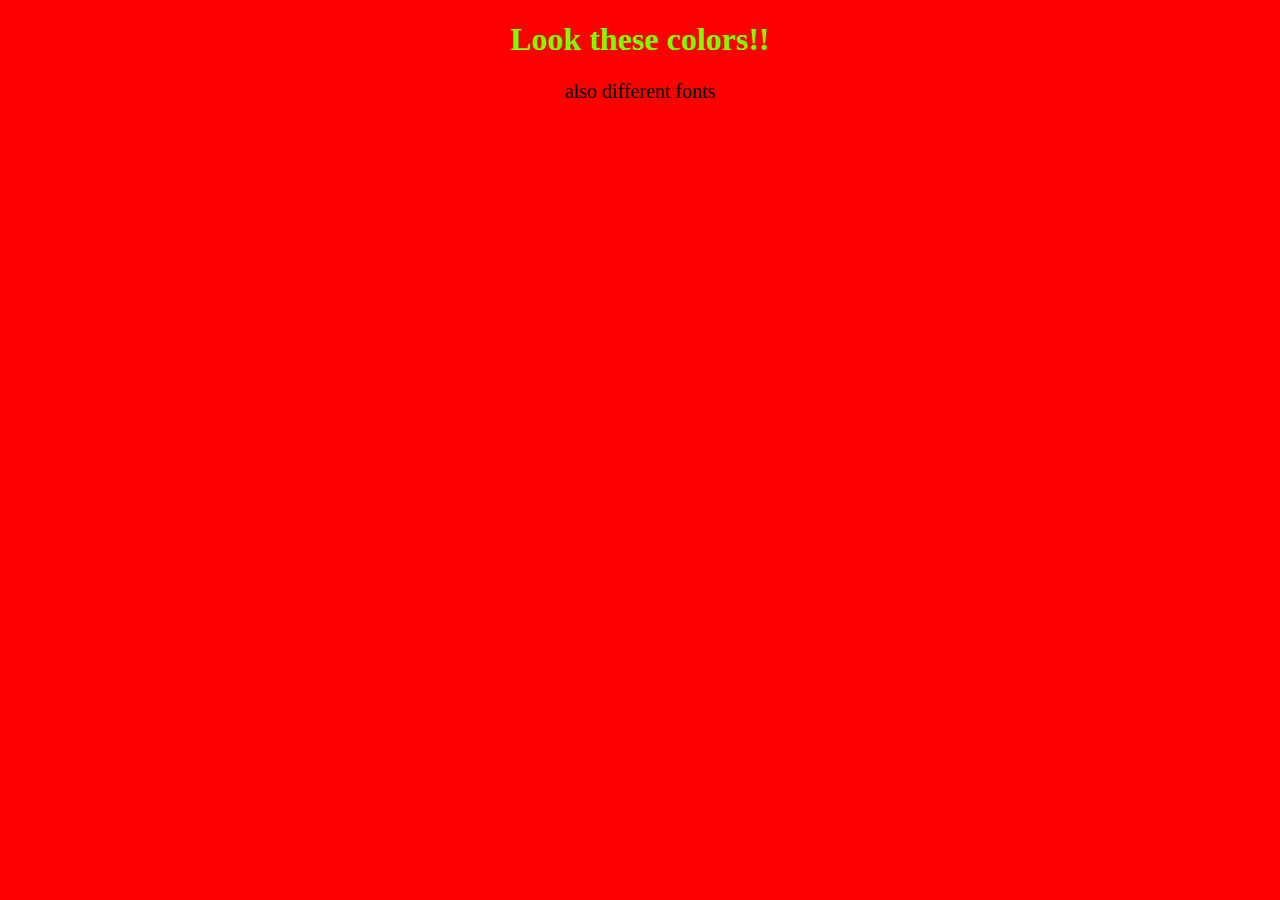
<file: index.html>
<!DOCTYPE html>
<html>
<head>
	<title>Style</title>
	<link rel="stylesheet" type="text/css" href="lit fam.css">
</head>
<body>
<h1>Look these colors!!</h1>
<p>also different fonts</p>
</body>
</html>
</file>
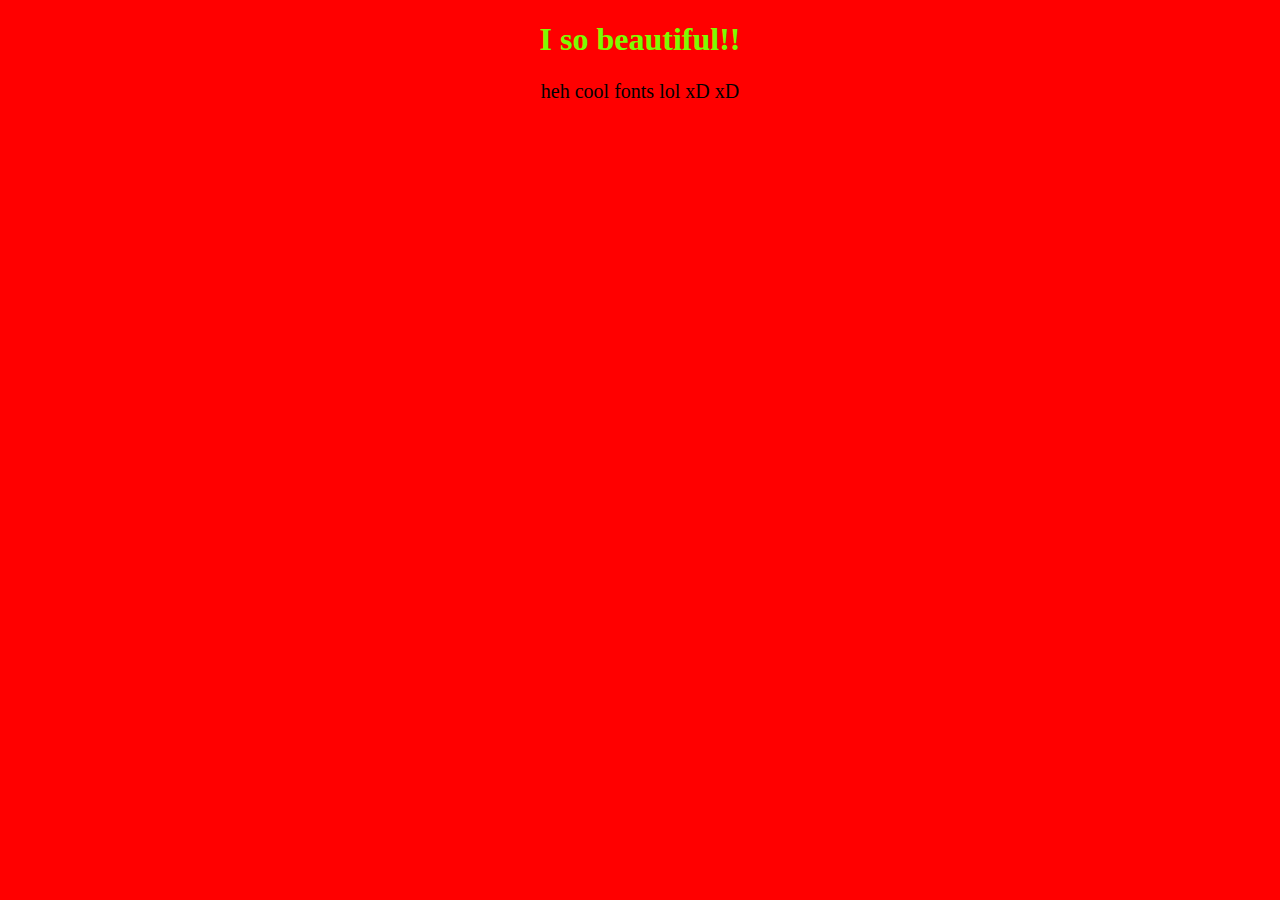
<file: wat.html>
<!DOCTYPE html>
<html>
<head>
	<title>I in style</title>
	<link rel="stylesheet" type="text/css" href="lit fam.css">
</head>
<body>
<h1>I so beautiful!!</h1>
<p>heh cool fonts lol xD xD</p>
</body>
</html>
</file>
<file: lit fam.css>
body
{
	background-color: red;
}
h1
{
	color: lawngreen;
	text-align: center;
}
p
{
	font-family: comic sans;
	font-size: 20px;
	text-align: center;
}
</file>
